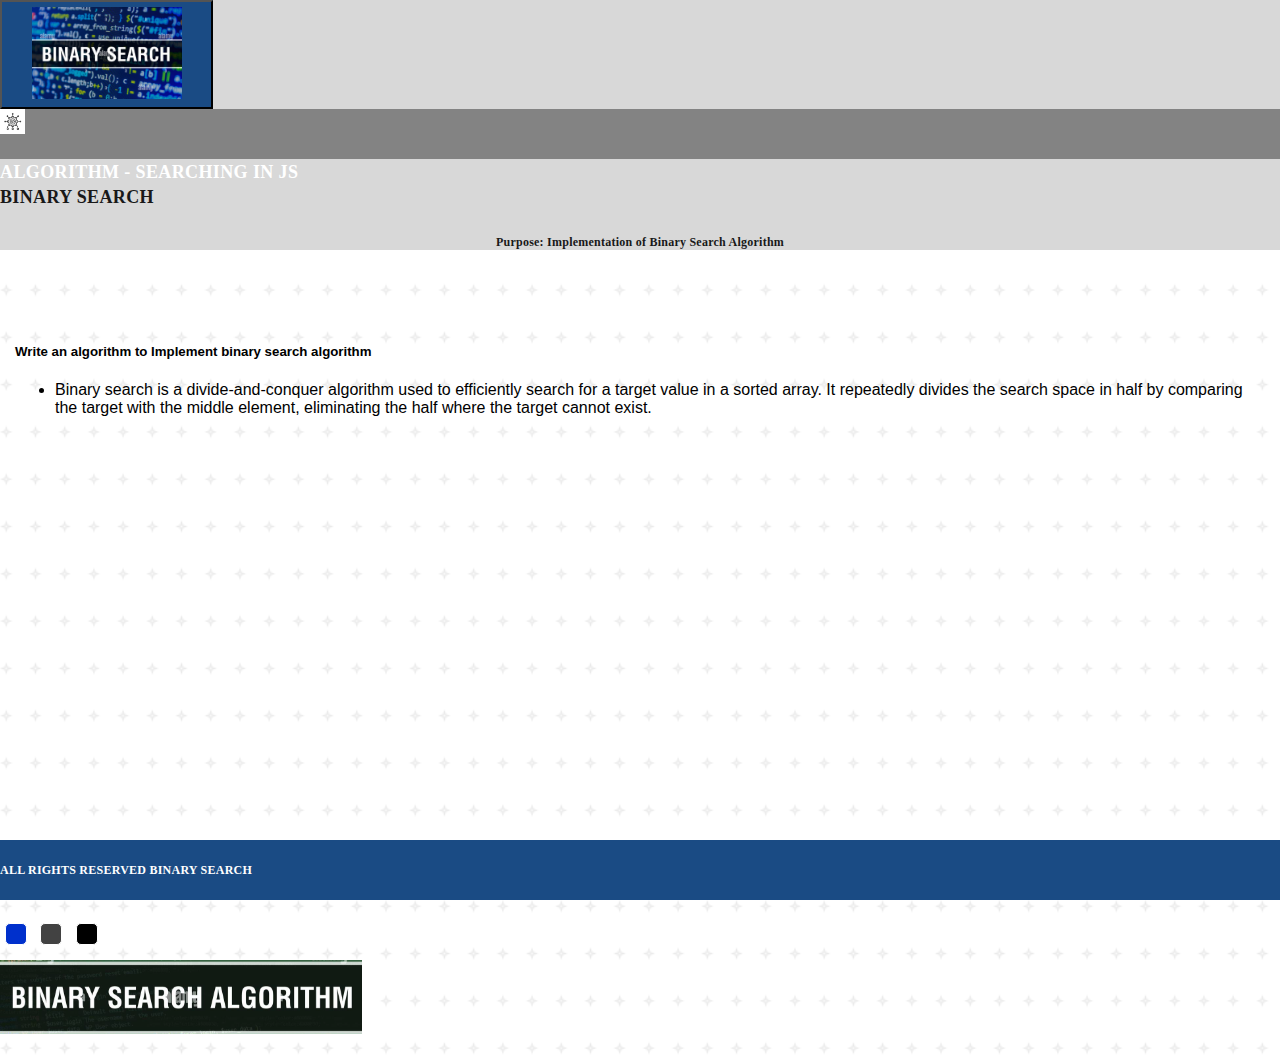
<file: examples/binary-search/index.html>
<!--
     Author: Build Rise Shine with Nyros (BRS) 
     Created: 2023
     Library / Component: Binary Search
     Description: Main page  for the app
     (c) Copyright by BRS with Nyros. 
-->

<!DOCTYPE html>
<html lang="en">
  <head>
    <meta charset="UTF-8" />
    <meta name="viewport" content="width=device-width, initial-scale=1.0" />
    <meta http-equiv="X-UA-Compatible" content="ie=edge" />
    <title>Binary Search | Algorithm in JS</title>
    <link
      rel="icon"
      href="assets/img/Screenshot from 2024-03-27 12-44-32.png"
    />
    <link
      href="https://cdn.jsdelivr.net/npm/bootstrap@5.3.0-alpha1/dist/css/bootstrap.min.css"
      rel="stylesheet"
      integrity="sha384-GLhlTQ8iRABdZLl6O3oVMWSktQOp6b7In1Zl3/Jr59b6EGGoI1aFkw7cmDA6j6gD"
      crossorigin="anonymous"
    />
    <link rel="stylesheet" href="assets/css/style.css" />
  </head>
  <body>
    <header>
      <div class="d-flex bg-gradient">
        <div class="d-flex flex-grow-1">
          <nav class="courseTitle">
            <button class="navbar-brand border-0">
              <img
                src="assets/img/Screenshot from 2024-03-27 12-45-16.png"
                alt="logo"
              />
            </button>
          </nav>
          <div class="flex-grow-1">
            <div class="ReactTitle ps-3 d-flex align-items-center">
              <img src="assets/img/algorithm.png" alt="logo" />
              <h3 class="mb-0">Algorithm - Searching in JS</h3>
            </div>
            <div class="d-flex ps-3 align-items-center">
              <div class="flex-grow-1">
                <h4>Binary Search</h4>
                <p class="pb-0 mb-0 text-start">
                  Purpose: Implementation of Binary Search Algorithm
                </p>
              </div>
            </div>
          </div>
        </div>
      </div>
    </header>

    <main role="main" class="container" style="margin-bottom: 100px">
      <h5 class="text-start">
        Write an algorithm to Implement binary search algorithm
      </h5>
      <ul class="text-start">
        <li>
          Binary search is a divide-and-conquer algorithm used to efficiently
          search for a target value in a sorted array. It repeatedly divides the
          search space in half by comparing the target with the middle element,
          eliminating the half where the target cannot exist.
        </li>
      </ul>
    </main>

    <footer class="footer footer-dark">
      <div class="d-flex justify-content-between px-5">
        <div>ALL RIGHTS RESERVED BINARY SEARCH</div>
        <div>
          <button
            onclick="setTheme('#0030cc')"
            class="theme-switch theme-switch-chathams_blue"
          ></button>
          <button
            onclick="setTheme('#424242')"
            class="theme-switch theme-switch-tamarillo"
          ></button>
          <button
            onclick="setTheme('#000000')"
            class="theme-switch theme-switch-yellow_sea"
          ></button>
        </div>
        <div>
          <img
            src="assets/img/Screenshot from 2024-03-27 12-45-43.png"
            alt="logo"
          />
        </div>
      </div>
    </footer>
    <script src="assets/js/binary-search.js" defer></script>
    <script src="assets/js/theme.js" defer></script>
  </body>
</html>
</file>
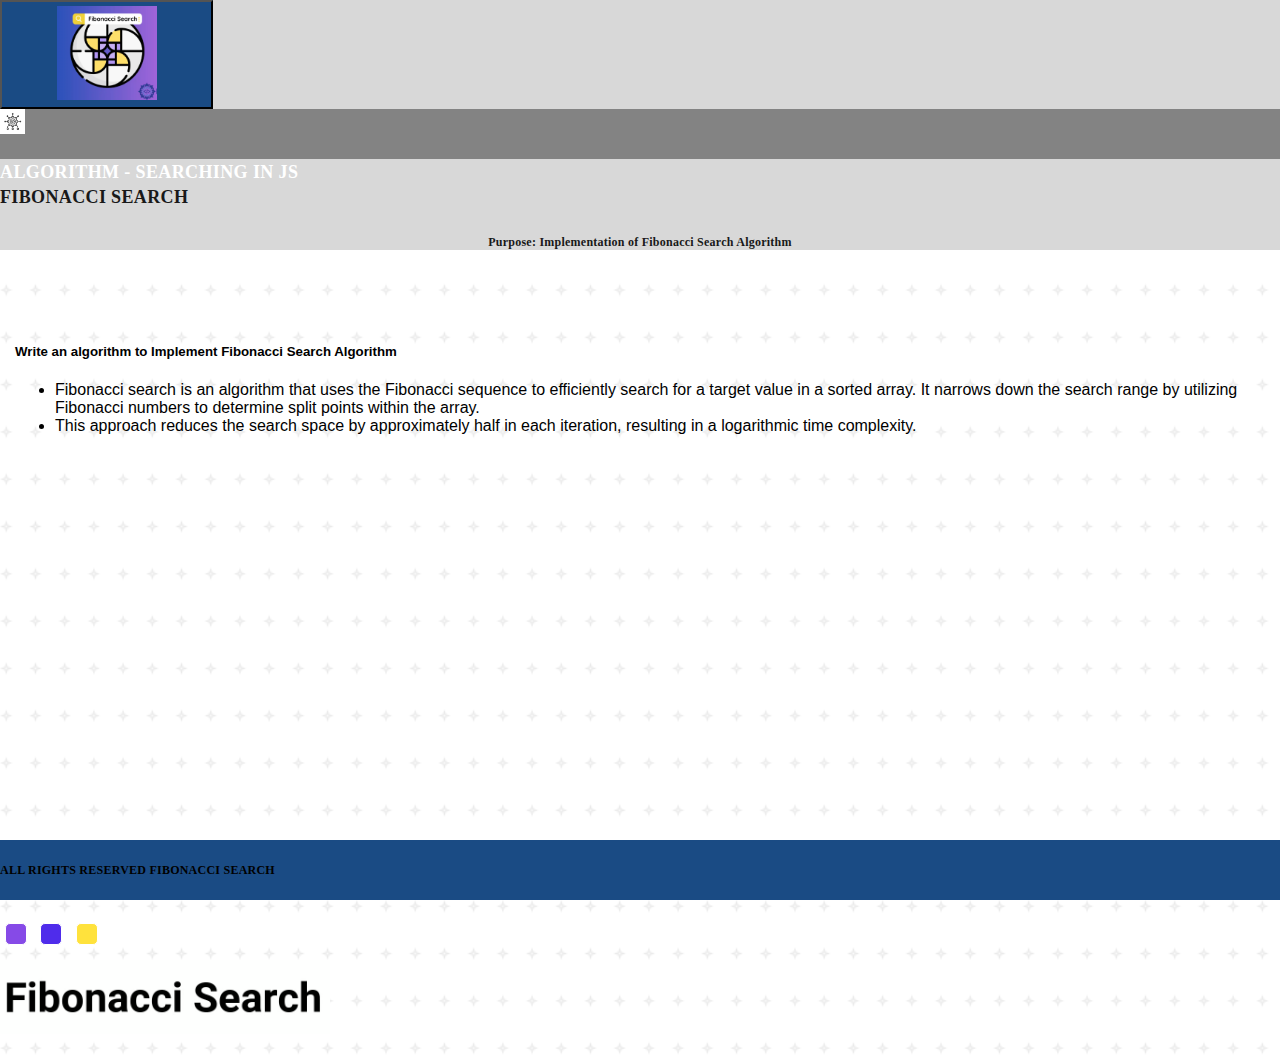
<file: examples/fibonacci-search/index.html>
<!--
     Author: Build Rise Shine with Nyros (BRS) 
     Created: 2023
     Library / Component: Fibonacci Search
     Description: Main page  for the app
     (c) Copyright by BRS with Nyros. 
-->

<!DOCTYPE html>
<html lang="en">
  <head>
    <meta charset="UTF-8" />
    <meta name="viewport" content="width=device-width, initial-scale=1.0" />
    <meta http-equiv="X-UA-Compatible" content="ie=edge" />
    <title>Fibonacci Search | Algorithm in JS</title>
    <link
      rel="icon"
      href="assets/img/Screenshot from 2024-03-27 12-44-32.png"
    />
    <link
      href="https://cdn.jsdelivr.net/npm/bootstrap@5.3.0-alpha1/dist/css/bootstrap.min.css"
      rel="stylesheet"
      integrity="sha384-GLhlTQ8iRABdZLl6O3oVMWSktQOp6b7In1Zl3/Jr59b6EGGoI1aFkw7cmDA6j6gD"
      crossorigin="anonymous"
    />
    <link rel="stylesheet" href="assets/css/style.css" />
  </head>
  <body>
    <header>
      <div class="d-flex bg-gradient">
        <div class="d-flex flex-grow-1">
          <nav class="courseTitle">
            <button class="navbar-brand border-0">
              <img
                src="assets/img/Screenshot from 2024-03-27 12-47-49.png"
                alt="logo"
              />
            </button>
          </nav>
          <div class="flex-grow-1">
            <div class="ReactTitle ps-3 d-flex align-items-center">
              <img src="assets/img/algorithm.png" alt="logo" />
              <h3 class="mb-0">Algorithm - Searching in JS</h3>
            </div>
            <div class="d-flex ps-3 align-items-center">
              <div class="flex-grow-1">
                <h4>Fibonacci Search</h4>
                <p class="pb-0 mb-0 text-start">
                  Purpose: Implementation of Fibonacci Search Algorithm
                </p>
              </div>
            </div>
          </div>
        </div>
      </div>
    </header>

    <main role="main" class="container" style="margin-bottom: 100px">
      <h5 class="text-start">
        Write an algorithm to Implement Fibonacci Search Algorithm
      </h5>
      <ul class="text-start">
        <li class="mb-3">
          Fibonacci search is an algorithm that uses the Fibonacci sequence to
          efficiently search for a target value in a sorted array. It narrows
          down the search range by utilizing Fibonacci numbers to determine
          split points within the array.
        </li>
        <li>
          This approach reduces the search space by approximately half in each
          iteration, resulting in a logarithmic time complexity.
        </li>
      </ul>
    </main>

    <footer class="footer footer-dark">
      <div class="d-flex justify-content-between px-5">
        <div>ALL RIGHTS RESERVED FIBONACCI SEARCH</div>
        <div>
          <button
            onclick="setTheme('#864ae7')"
            class="theme-switch theme-switch-chathams_blue"
          ></button>
          <button
            onclick="setTheme('#4f2ceb')"
            class="theme-switch theme-switch-tamarillo"
          ></button>
          <button
            onclick="setTheme('#ffe23c')"
            class="theme-switch theme-switch-yellow_sea"
          ></button>
        </div>
        <div>
          <img
            src="assets/img/Screenshot from 2024-03-27 12-47-01.png"
            alt="logo"
          />
        </div>
      </div>
    </footer>
    <script src="assets/js/fibonacci-search.js" defer></script>
    <script src="assets/js/theme.js" defer></script>
  </body>
</html>
</file>
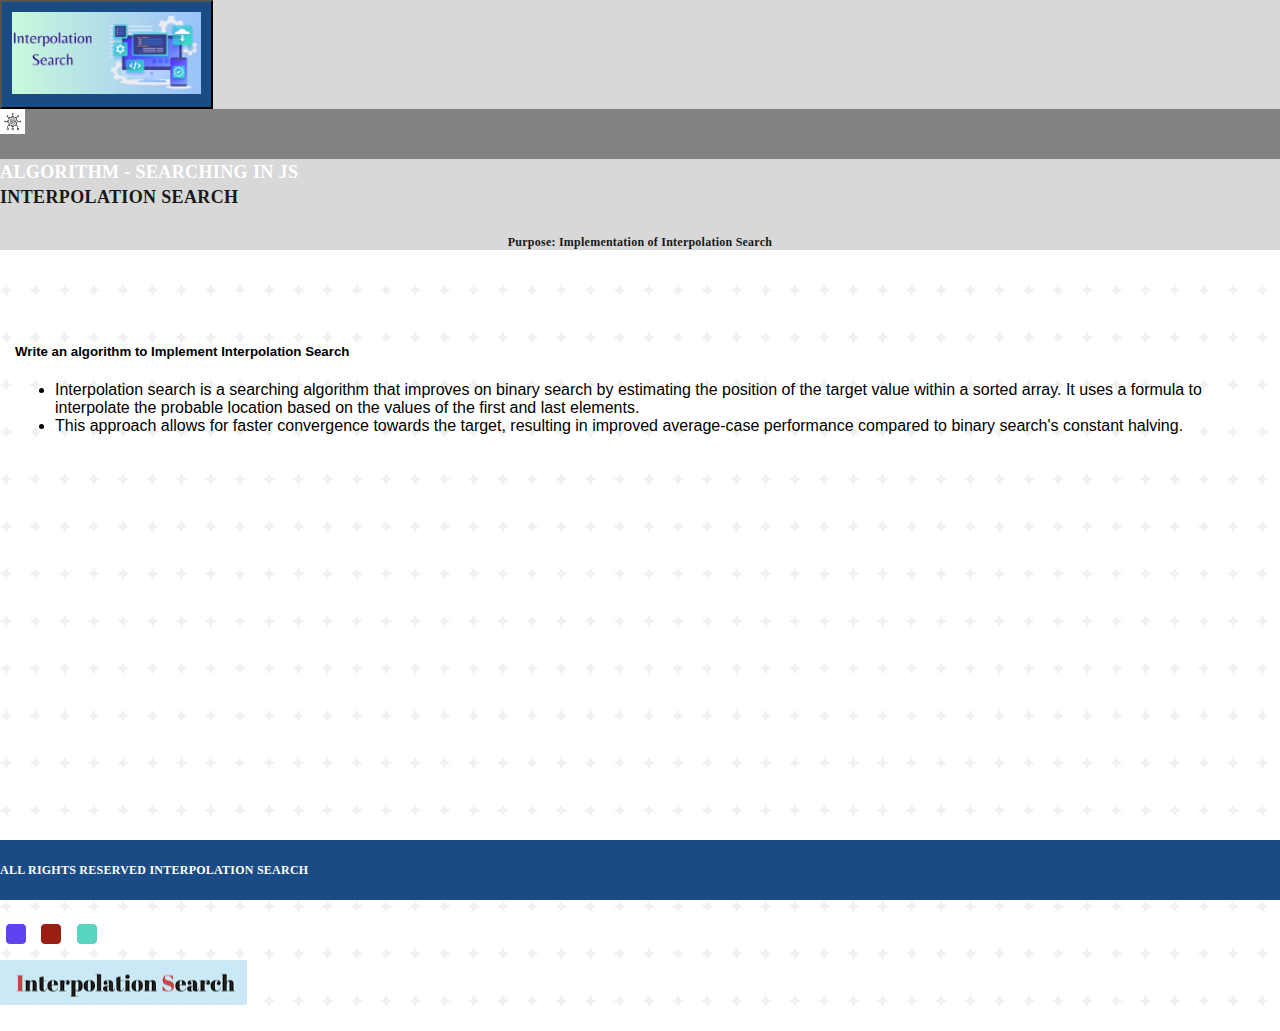
<file: examples/interpolation-search/index.html>
<!--
     Author: Build Rise Shine with Nyros (BRS) 
     Created: 2023
     Library / Component: Interpolation Search
     Description: Main page  for the app
     (c) Copyright by BRS with Nyros. 
-->

<!DOCTYPE html>
<html lang="en">
  <head>
    <meta charset="UTF-8" />
    <meta name="viewport" content="width=device-width, initial-scale=1.0" />
    <meta http-equiv="X-UA-Compatible" content="ie=edge" />
    <title>Interpolation Search | Algorithm in JS</title>
    <link
      rel="icon"
      href="assets/img/Screenshot from 2024-03-27 12-44-32.png"
    />
    <link
      href="https://cdn.jsdelivr.net/npm/bootstrap@5.3.0-alpha1/dist/css/bootstrap.min.css"
      rel="stylesheet"
      integrity="sha384-GLhlTQ8iRABdZLl6O3oVMWSktQOp6b7In1Zl3/Jr59b6EGGoI1aFkw7cmDA6j6gD"
      crossorigin="anonymous"
    />
    <link rel="stylesheet" href="assets/css/style.css" />
  </head>
  <body>
    <header>
      <div class="d-flex bg-gradient">
        <div class="d-flex flex-grow-1">
          <nav class="courseTitle">
            <button class="navbar-brand border-0">
              <img
                src="assets/img/Screenshot from 2024-03-27 12-52-49.png"
                alt="logo"
              />
            </button>
          </nav>
          <div class="flex-grow-1">
            <div class="ReactTitle ps-3 d-flex align-items-center">
              <img src="assets/img/algorithm.png" alt="logo" />
              <h3 class="mb-0">Algorithm - Searching in JS</h3>
            </div>
            <div class="d-flex ps-3 align-items-center">
              <div class="flex-grow-1">
                <h4>Interpolation Search</h4>
                <p class="pb-0 mb-0 text-start">
                  Purpose: Implementation of Interpolation Search
                </p>
              </div>
            </div>
          </div>
        </div>
      </div>
    </header>

    <main role="main" class="container" style="margin-bottom: 100px">
      <h5 class="text-start">
        Write an algorithm to Implement Interpolation Search
      </h5>
      <ul class="text-start">
        <li class="mb-3">
          Interpolation search is a searching algorithm that improves on binary
          search by estimating the position of the target value within a sorted
          array. It uses a formula to interpolate the probable location based on
          the values of the first and last elements.
        </li>
        <li>
          This approach allows for faster convergence towards the target,
          resulting in improved average-case performance compared to binary
          search's constant halving.
        </li>
      </ul>
    </main>

    <footer class="footer footer-dark">
      <div class="d-flex justify-content-between px-5">
        <div>ALL RIGHTS RESERVED INTERPOLATION SEARCH</div>
        <div>
          <button
            onclick="setTheme('#5e44f1')"
            class="theme-switch theme-switch-chathams_blue"
          ></button>
          <button
            onclick="setTheme('#991E14')"
            class="theme-switch theme-switch-tamarillo"
          ></button>
          <button
            onclick="setTheme('#59d4c0')"
            class="theme-switch theme-switch-yellow_sea"
          ></button>
        </div>
        <div>
          <img
            src="assets/img/Screenshot from 2024-03-27 14-19-47.png"
            alt="logo"
          />
        </div>
      </div>
    </footer>
    <script src="assets/js/interpolation-search.js" defer></script>
    <script src="assets/js/theme.js" defer></script>
  </body>
</html>
</file>
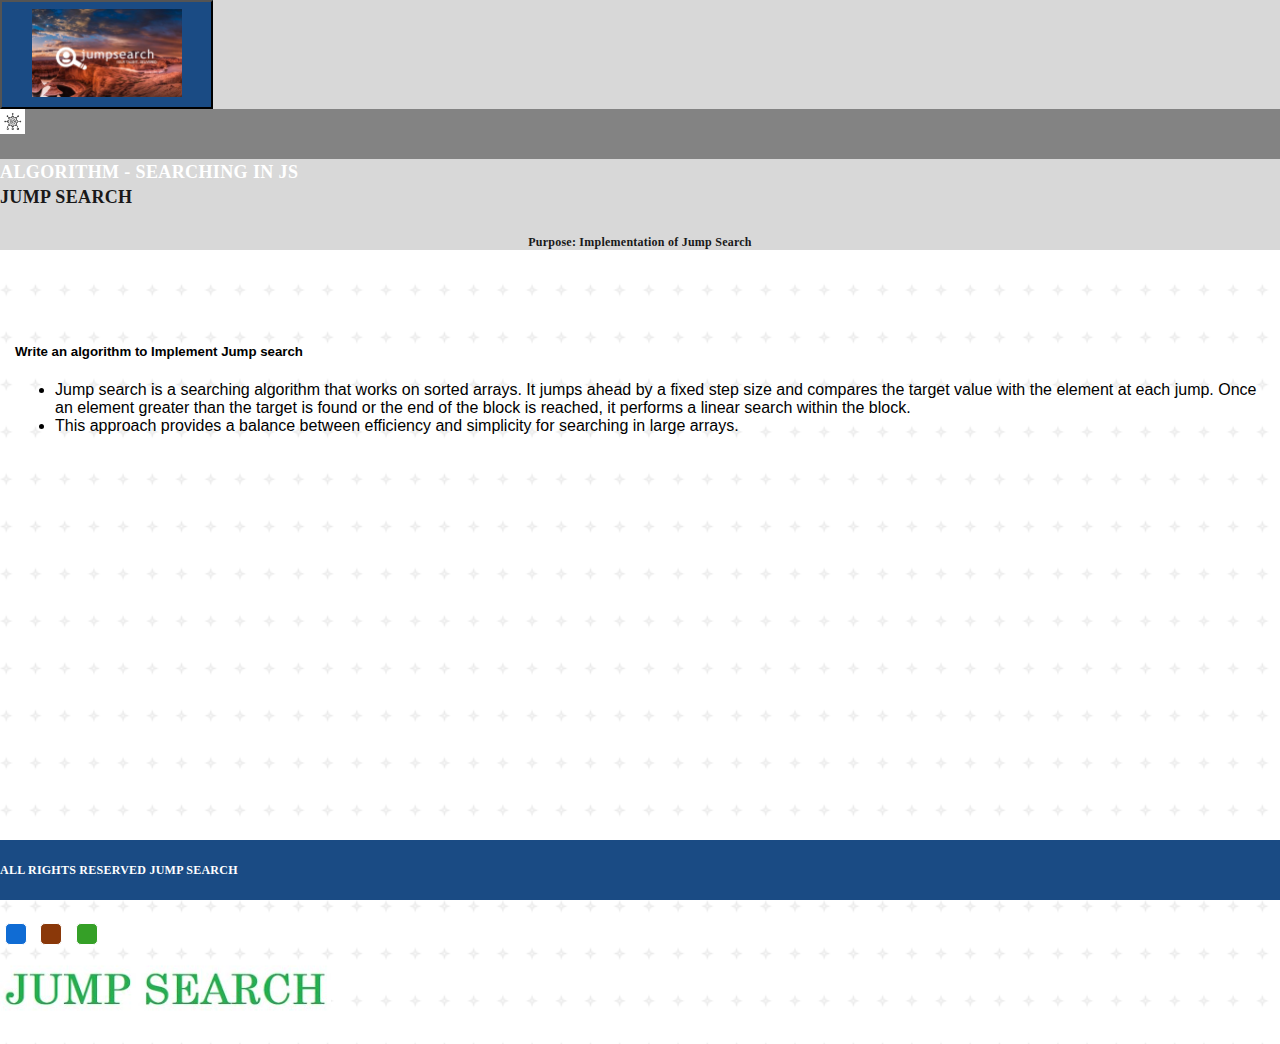
<file: examples/jump-search/index.html>
<!--
     Author: Build Rise Shine with Nyros (BRS) 
     Created: 2023
     Library / Component: Jump Search
     Description: Main page  for the app
     (c) Copyright by BRS with Nyros. 
-->

<!DOCTYPE html>
<html lang="en">
  <head>
    <meta charset="UTF-8" />
    <meta name="viewport" content="width=device-width, initial-scale=1.0" />
    <meta http-equiv="X-UA-Compatible" content="ie=edge" />
    <title>Jump Search | Algorithm in JS</title>
    <link
      rel="icon"
      href="assets/img/Screenshot from 2024-03-27 12-44-32.png"
    />
    <link
      href="https://cdn.jsdelivr.net/npm/bootstrap@5.3.0-alpha1/dist/css/bootstrap.min.css"
      rel="stylesheet"
      integrity="sha384-GLhlTQ8iRABdZLl6O3oVMWSktQOp6b7In1Zl3/Jr59b6EGGoI1aFkw7cmDA6j6gD"
      crossorigin="anonymous"
    />
    <link rel="stylesheet" href="assets/css/style.css" />
  </head>
  <body>
    <header>
      <div class="d-flex bg-gradient">
        <div class="d-flex flex-grow-1">
          <nav class="courseTitle">
            <button class="navbar-brand border-0">
              <img
                src="assets/img/Screenshot from 2024-03-27 12-56-32.png"
                alt="logo"
              />
            </button>
          </nav>
          <div class="flex-grow-1">
            <div class="ReactTitle ps-3 d-flex align-items-center">
              <img src="assets/img/algorithm.png" alt="logo" />
              <h3 class="mb-0">Algorithm - Searching in JS</h3>
            </div>
            <div class="d-flex ps-3 align-items-center">
              <div class="flex-grow-1">
                <h4>Jump Search</h4>
                <p class="pb-0 mb-0 text-start">
                  Purpose: Implementation of Jump Search
                </p>
              </div>
            </div>
          </div>
        </div>
      </div>
    </header>

    <main role="main" class="container" style="margin-bottom: 100px">
      <h5 class="text-start">Write an algorithm to Implement Jump search</h5>
      <ul class="text-start">
        <li class="mb-3">
          Jump search is a searching algorithm that works on sorted arrays. It
          jumps ahead by a fixed step size and compares the target value with
          the element at each jump. Once an element greater than the target is
          found or the end of the block is reached, it performs a linear search
          within the block.
        </li>
        <li>
          This approach provides a balance between efficiency and simplicity for
          searching in large arrays.
        </li>
      </ul>
    </main>

    <footer class="footer footer-dark">
      <div class="d-flex justify-content-between px-5">
        <div>ALL RIGHTS RESERVED JUMP SEARCH</div>
        <div>
          <button
            onclick="setTheme('#106cd4')"
            class="theme-switch theme-switch-chathams_blue"
          ></button>
          <button
            onclick="setTheme('#8a3809')"
            class="theme-switch theme-switch-tamarillo"
          ></button>
          <button
            onclick="setTheme('#35a027')"
            class="theme-switch theme-switch-yellow_sea"
          ></button>
        </div>
        <div>
          <img
            src="assets/img/Screenshot from 2024-03-27 12-56-57.png"
            alt="logo"
          />
        </div>
      </div>
    </footer>
    <script src="assets/js/jump-search.js" defer></script>
    <script src="assets/js/theme.js" defer></script>
  </body>
</html>
</file>
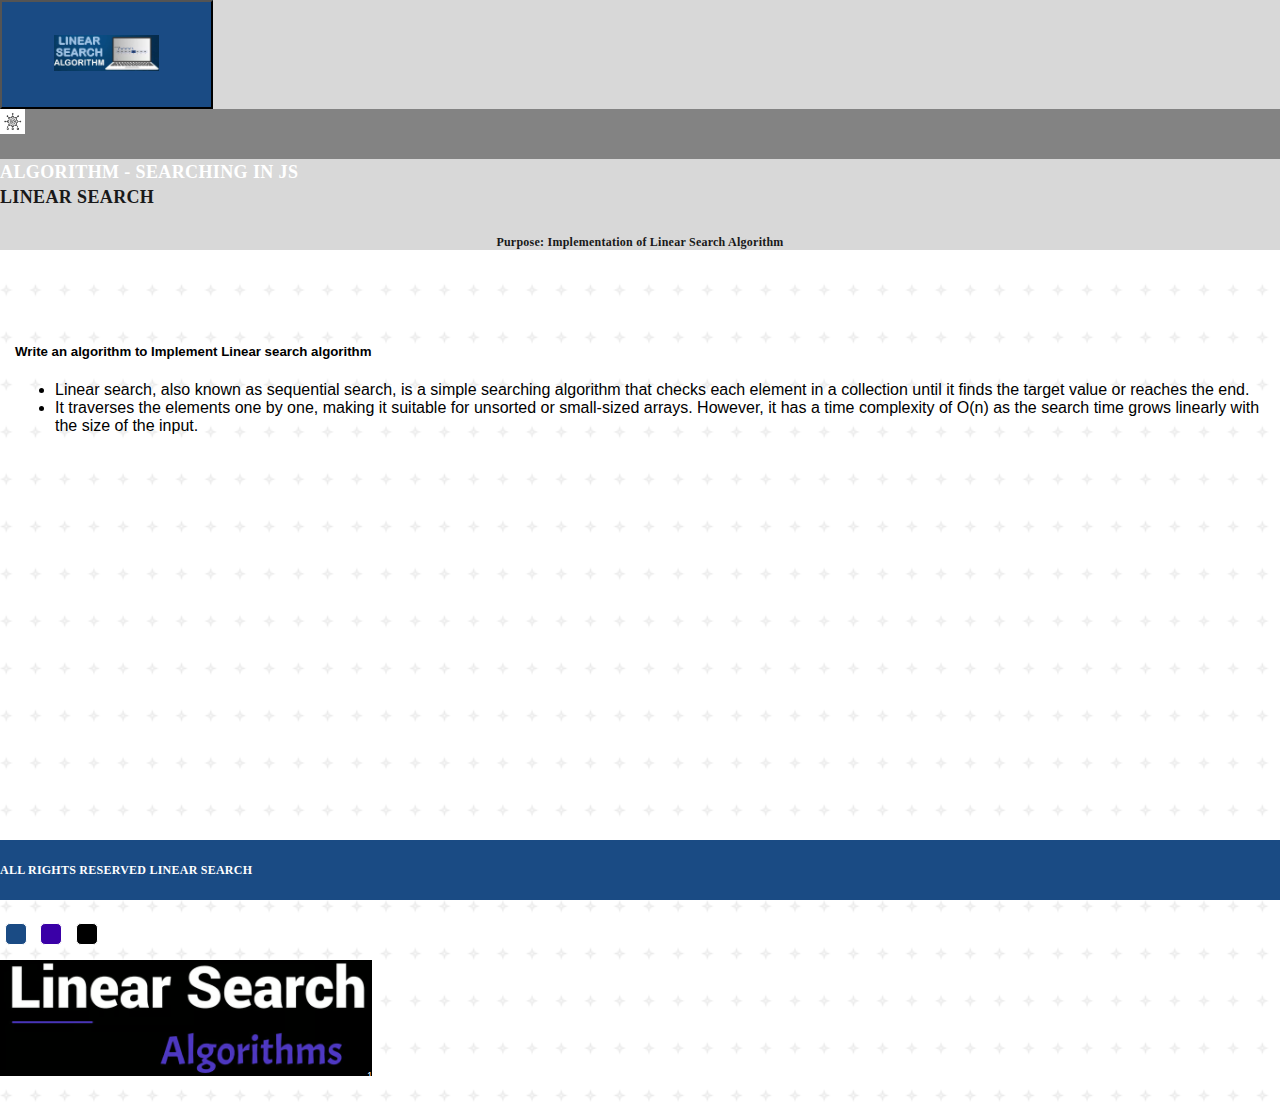
<file: examples/linear-search/index.html>
<!--
     Author: Build Rise Shine with Nyros (BRS) 
     Created: 2023
     Library / Component: Linear Search
     Description: Main page  for the app
     (c) Copyright by BRS with Nyros. 
-->

<!DOCTYPE html>
<html lang="en">
  <head>
    <meta charset="UTF-8" />
    <meta name="viewport" content="width=device-width, initial-scale=1.0" />
    <meta http-equiv="X-UA-Compatible" content="ie=edge" />
    <title>Linear Search | Algorithm in JS</title>
    <link
      rel="icon"
      href="assets/img/Screenshot from 2024-03-27 12-44-32.png"
    />
    <link
      href="https://cdn.jsdelivr.net/npm/bootstrap@5.3.0-alpha1/dist/css/bootstrap.min.css"
      rel="stylesheet"
      integrity="sha384-GLhlTQ8iRABdZLl6O3oVMWSktQOp6b7In1Zl3/Jr59b6EGGoI1aFkw7cmDA6j6gD"
      crossorigin="anonymous"
    />
    <link rel="stylesheet" href="assets/css/style.css" />
  </head>
  <body>
    <header>
      <div class="d-flex bg-gradient">
        <div class="d-flex flex-grow-1">
          <nav class="courseTitle">
            <button class="navbar-brand border-0">
              <img
                src="assets/img/Screenshot from 2024-03-27 12-58-04.png"
                alt="logo"
              />
            </button>
          </nav>
          <div class="flex-grow-1">
            <div class="ReactTitle ps-3 d-flex align-items-center">
              <img src="assets/img/algorithm.png" alt="logo" />
              <h3 class="mb-0">Algorithm - Searching in JS</h3>
            </div>
            <div class="d-flex ps-3 align-items-center">
              <div class="flex-grow-1">
                <h4>Linear Search</h4>
                <p class="pb-0 mb-0 text-start">
                  Purpose: Implementation of Linear Search Algorithm
                </p>
              </div>
            </div>
          </div>
        </div>
      </div>
    </header>

    <main role="main" class="container" style="margin-bottom: 100px">
      <h5 class="text-start">
        Write an algorithm to Implement Linear search algorithm
      </h5>
      <ul class="text-start">
        <li class="mb-2">
          Linear search, also known as sequential search, is a simple searching
          algorithm that checks each element in a collection until it finds the
          target value or reaches the end.
        </li>
        <li>
          It traverses the elements one by one, making it suitable for unsorted
          or small-sized arrays. However, it has a time complexity of O(n) as
          the search time grows linearly with the size of the input.
        </li>
      </ul>
    </main>

    <footer class="footer footer-dark">
      <div class="d-flex justify-content-between px-5">
        <div>ALL RIGHTS RESERVED LINEAR SEARCH</div>
        <div>
          <button
            onclick="setTheme('#1A4B84')"
            class="theme-switch theme-switch-chathams_blue"
          ></button>
          <button
            onclick="setTheme('#3a00a7')"
            class="theme-switch theme-switch-tamarillo"
          ></button>
          <button
            onclick="setTheme('#000000')"
            class="theme-switch theme-switch-yellow_sea"
          ></button>
        </div>
        <div>
          <img
            src="assets/img/Screenshot from 2024-03-27 12-57-37.png"
            alt="logo"
          />
        </div>
      </div>
    </footer>
    <script src="assets/js/linear-search.js" defer></script>
    <script src="assets/js/theme.js" defer></script>
  </body>
</html>
</file>
<file: examples/binary-search/assets/css/style.css>
/*
Author:    Build Rise Shine with Nyros (BRS)
Created:   11.05.2022
Library / Component: Styling page for the app
(c) Copyright by BRS with Nyros.
*/

:root {
    --primary-color: #1A4B84;
    --chathams_blue: #0030cc;
    --tamarillo: #424242;
    --yellow_sea: #000000;
}

* {
    box-sizing: border-box;
}

body {
    background-color: #f4f4f4;
    font-family: Arial, Helvetica, sans-serif;
    margin: 0;
    padding: 0;
}

h1 {
    color: var(--primary-color);
}

p {
    text-align: center;
}



.currency {
    padding: 40px 0;
    display: flex;
    align-items: center;
    justify-content: space-between;
}

.currency select {
    padding: 10px 20px 10px 10px;
    -moz-appearance: none;
    -webkit-appearance: none;
    appearance: none;
    border: 1px solid #dedede;
    font-size: 16px;
    background: transparent;
    background-image: url('data:image/svg+xml;charset=US-ASCII,%3Csvg%20xmlns%3D%22http%3A%2F%2Fwww.w3.org%2F2000%2Fsvg%22%20width%3D%22292.4%22%20height%3D%22292.4%22%3E%3Cpath%20fill%3D%22%20000002%22%20d%3D%22M287%2069.4a17.6%2017.6%200%200%200-13-5.4H18.4c-5%200-9.3%201.8-12.9%205.4A17.6%2017.6%200%200%200%200%2082.2c0%205%201.8%209.3%205.4%2012.9l128%20127.9c3.6%203.6%207.8%205.4%2012.8%205.4s9.2-1.8%2012.8-5.4L287%2095c3.5-3.5%205.4-7.8%205.4-12.8%200-5-1.9-9.2-5.5-12.8z%22%2F%3E%3C%2Fsvg%3E');
    background-position: right 10px top 50%, 0, 0;
    background-size: 12px auto, 100%;
    background-repeat: no-repeat;
}

.currency input {
    border: 0;
    background: transparent;
    font-size: 30px;
    text-align: right;
}

.swap-rate-container {
    display: flex;
    align-items: center;
    justify-content: space-between;
}

.rate {
    color: var(--primary-color);
    font-size: 14px;
    padding: 0 10px;
}

select:focus,
input:focus,
button:focus {
    outline: 0;
}

@media (max-width: 600px) {
    .currency input {
        width: 200px;
    }
}


/* NAVBAR STYLING STARTS */

.nav-links a {
    color: #fff;
}

/* Header Styles
  -------------------------------------------------- */

header .bg-gradient {
    background: rgb(216, 216, 216);
}

body {
    background: url("../img/BG.png");
    background-size: cover;
}

header .navbar {
    padding: 20px 0 0;
}

header .navbar-brand {
    padding: 0;
    z-index: 1;
    width: 213px;
    height: 109px;
    background-color: var(--primary-color);
}

header .navbar-brand img {
    width: 150px;
}

img {
    max-width: 85%;
}

header h3 {
    font: normal normal 600 18px/27px Oswald;
    color: #fff;
}

header h4 {
    font: normal normal 600 18px/28px Oswald;
    letter-spacing: 0.36px;
    color: #191919;
    text-transform: uppercase;
}

header p {
    font: 600 12px/15px Poppins;
    letter-spacing: 0.24px;
    color: #191919;
}

.ReactTitle {
    background-color: #838383;
    height: 50px;
    font: normal normal 600 19px/27px Oswald;
    letter-spacing: 0.38px;
    color: #FFFFFF;
    text-transform: uppercase;
}

.ReactTitle img {
    width: 25px;
    margin-right: 10px;
}


.link {
    background-color: rgba(0, 0, 0, 0.09);
    font: normal normal medium 12px/15px Poppins;
    letter-spacing: 0.24px;
    height: 40px;
    padding: 10px 10px;

}

.link a {
    color: #055BA6;

}

/* Sticky footer styles
  -------------------------------------------------- */
html {
    position: relative;
    min-height: 100%;
}

body {
    /* Margin bottom by footer height */
    margin-bottom: 60px;
}

.footer {
    position: absolute;
    bottom: 0;
    width: 100%;
    /* Set the fixed height of the footer here */
    height: 60px;
    line-height: 60px;
    /* Vertically center the text there */
    background-color: #f5f5f5;
}


/* Custom page CSS
  -------------------------------------------------- */
/* Not required for template or sticky footer method. */

body>.container {
    padding: 60px 15px 0;
}

.footer>.container {
    padding-right: 15px;
    padding-left: 15px;
}

code {
    font-size: 80%;
}

.footer-dark {
    background-color: var(--primary-color);
    color: #fff;
}

.toggle-currency {
    font-size: 20px;
}

footer {
    font: normal normal 600 12px/19px Oswald;
    letter-spacing: 0.24px;
    color: #FFFFFF;
}

.theme-switch {
    margin: 0 5px;
    padding: 10px;
    font-size: 0.5rem;
    border: 1px solid #FFFFFF;
    border-radius: 5px;
    width: 20px;
    height: 20px;
    cursor: pointer;
}

.theme-switch-chathams_blue {
    background-color: var(--chathams_blue);
}

.theme-switch-chathams_blue:hover {
  box-shadow: 2px 2px 2px var(--chathams_blue);
}

.theme-switch-tamarillo {
    background-color: var(--tamarillo);
}

.theme-switch-tamarillo:hover {
  box-shadow: 2px 2px 2px var(--tamarillo);
}

.theme-switch-yellow_sea {
    background-color: var(--yellow_sea);
}

.theme-switch-yellow_sea:hover {
  box-shadow: 2px 2px 2px var(--yellow_sea);
}
</file>
<file: examples/fibonacci-search/assets/css/style.css>
/*
Author:    Build Rise Shine with Nyros (BRS)
Created:   11.05.2022
Library / Component: Styling page for the app
(c) Copyright by BRS with Nyros.
*/

:root {
    --primary-color: #1A4B84;
    --chathams_blue: #864ae7;
    --tamarillo: #4f2ceb;
    --yellow_sea: #ffe23c;
}

* {
    box-sizing: border-box;
}

body {
    background-color: #f4f4f4;
    font-family: Arial, Helvetica, sans-serif;
    margin: 0;
    padding: 0;
}

h1 {
    color: var(--primary-color);
}

p {
    text-align: center;
}



.currency {
    padding: 40px 0;
    display: flex;
    align-items: center;
    justify-content: space-between;
}

.currency select {
    padding: 10px 20px 10px 10px;
    -moz-appearance: none;
    -webkit-appearance: none;
    appearance: none;
    border: 1px solid #dedede;
    font-size: 16px;
    background: transparent;
    background-image: url('data:image/svg+xml;charset=US-ASCII,%3Csvg%20xmlns%3D%22http%3A%2F%2Fwww.w3.org%2F2000%2Fsvg%22%20width%3D%22292.4%22%20height%3D%22292.4%22%3E%3Cpath%20fill%3D%22%20000002%22%20d%3D%22M287%2069.4a17.6%2017.6%200%200%200-13-5.4H18.4c-5%200-9.3%201.8-12.9%205.4A17.6%2017.6%200%200%200%200%2082.2c0%205%201.8%209.3%205.4%2012.9l128%20127.9c3.6%203.6%207.8%205.4%2012.8%205.4s9.2-1.8%2012.8-5.4L287%2095c3.5-3.5%205.4-7.8%205.4-12.8%200-5-1.9-9.2-5.5-12.8z%22%2F%3E%3C%2Fsvg%3E');
    background-position: right 10px top 50%, 0, 0;
    background-size: 12px auto, 100%;
    background-repeat: no-repeat;
}

.currency input {
    border: 0;
    background: transparent;
    font-size: 30px;
    text-align: right;
}

.swap-rate-container {
    display: flex;
    align-items: center;
    justify-content: space-between;
}

.rate {
    color: var(--primary-color);
    font-size: 14px;
    padding: 0 10px;
}

select:focus,
input:focus,
button:focus {
    outline: 0;
}

@media (max-width: 600px) {
    .currency input {
        width: 200px;
    }
}


/* NAVBAR STYLING STARTS */

.nav-links a {
    color: #fff;
}

/* Header Styles
  -------------------------------------------------- */

header .bg-gradient {
    background: rgb(216, 216, 216);
}

body {
    background: url("../img/BG.png");
    background-size: cover;
}

header .navbar {
    padding: 20px 0 0;
}

header .navbar-brand {
    padding: 0;
    z-index: 1;
    width: 213px;
    height: 109px;
    background-color: var(--primary-color);
}

header .navbar-brand img {
    width: 100px;
}

img {
    max-width: 80%;
}

header h3 {
    font: normal normal 600 18px/27px Oswald;
    color: #fff;
}

header h4 {
    font: normal normal 600 18px/28px Oswald;
    letter-spacing: 0.36px;
    color: #191919;
    text-transform: uppercase;
}

header p {
    font: 600 12px/15px Poppins;
    letter-spacing: 0.24px;
    color: #191919;
}

.ReactTitle {
    background-color: #838383;
    height: 50px;
    font: normal normal 600 19px/27px Oswald;
    letter-spacing: 0.38px;
    color: #FFFFFF;
    text-transform: uppercase;
}

.ReactTitle img {
    width: 25px;
    margin-right: 10px;
}


.link {
    background-color: rgba(0, 0, 0, 0.09);
    font: normal normal medium 12px/15px Poppins;
    letter-spacing: 0.24px;
    height: 40px;
    padding: 10px 10px;

}

.link a {
    color: #055BA6;

}

/* Sticky footer styles
  -------------------------------------------------- */
html {
    position: relative;
    min-height: 100%;
}

body {
    /* Margin bottom by footer height */
    margin-bottom: 60px;
}

.footer {
    position: absolute;
    bottom: 0;
    width: 100%;
    /* Set the fixed height of the footer here */
    height: 60px;
    line-height: 60px;
    /* Vertically center the text there */
    background-color: #f5f5f5;
}


/* Custom page CSS
  -------------------------------------------------- */
/* Not required for template or sticky footer method. */

body>.container {
    padding: 60px 15px 0;
}

.footer>.container {
    padding-right: 15px;
    padding-left: 15px;
}

code {
    font-size: 80%;
}

.footer-dark {
    background-color: var(--primary-color);
    color: #000000;
}

.toggle-currency {
    font-size: 20px;
}

footer {
    font: normal normal 600 12px/19px Oswald;
    letter-spacing: 0.24px;
    color: #FFFFFF;
}

.theme-switch {
    margin: 0 5px;
    padding: 10px;
    font-size: 0.5rem;
    border: 1px solid #FFFFFF;
    border-radius: 5px;
    width: 20px;
    height: 20px;
    cursor: pointer;
}

.theme-switch-chathams_blue {
    background-color: var(--chathams_blue);
}

.theme-switch-chathams_blue:hover {
  box-shadow: 2px 2px 2px var(--chathams_blue);
}

.theme-switch-tamarillo {
    background-color: var(--tamarillo);
}

.theme-switch-tamarillo:hover {
  box-shadow: 2px 2px 2px var(--tamarillo);
}

.theme-switch-yellow_sea {
    background-color: var(--yellow_sea);
}

.theme-switch-yellow_sea:hover {
  box-shadow: 2px 2px 2px var(--yellow_sea);
}
</file>
<file: examples/interpolation-search/assets/css/style.css>
/*
Author:    Build Rise Shine with Nyros (BRS)
Created:   11.05.2022
Library / Component: Styling page for the app
(c) Copyright by BRS with Nyros.
*/

:root {
    --primary-color: #1A4B84;
    --chathams_blue: #5e44f1;
    --tamarillo: #991E14;
    --yellow_sea: #59d4c0;
}

* {
    box-sizing: border-box;
}

body {
    background-color: #f4f4f4;
    font-family: Arial, Helvetica, sans-serif;
    margin: 0;
    padding: 0;
}

h1 {
    color: var(--primary-color);
}

p {
    text-align: center;
}



.currency {
    padding: 40px 0;
    display: flex;
    align-items: center;
    justify-content: space-between;
}

.currency select {
    padding: 10px 20px 10px 10px;
    -moz-appearance: none;
    -webkit-appearance: none;
    appearance: none;
    border: 1px solid #dedede;
    font-size: 16px;
    background: transparent;
    background-image: url('data:image/svg+xml;charset=US-ASCII,%3Csvg%20xmlns%3D%22http%3A%2F%2Fwww.w3.org%2F2000%2Fsvg%22%20width%3D%22292.4%22%20height%3D%22292.4%22%3E%3Cpath%20fill%3D%22%20000002%22%20d%3D%22M287%2069.4a17.6%2017.6%200%200%200-13-5.4H18.4c-5%200-9.3%201.8-12.9%205.4A17.6%2017.6%200%200%200%200%2082.2c0%205%201.8%209.3%205.4%2012.9l128%20127.9c3.6%203.6%207.8%205.4%2012.8%205.4s9.2-1.8%2012.8-5.4L287%2095c3.5-3.5%205.4-7.8%205.4-12.8%200-5-1.9-9.2-5.5-12.8z%22%2F%3E%3C%2Fsvg%3E');
    background-position: right 10px top 50%, 0, 0;
    background-size: 12px auto, 100%;
    background-repeat: no-repeat;
}

.currency input {
    border: 0;
    background: transparent;
    font-size: 30px;
    text-align: right;
}

.swap-rate-container {
    display: flex;
    align-items: center;
    justify-content: space-between;
}

.rate {
    color: var(--primary-color);
    font-size: 14px;
    padding: 0 10px;
}

select:focus,
input:focus,
button:focus {
    outline: 0;
}

@media (max-width: 600px) {
    .currency input {
        width: 200px;
    }
}


/* NAVBAR STYLING STARTS */

.nav-links a {
    color: #fff;
}

/* Header Styles
  -------------------------------------------------- */

header .bg-gradient {
    background: rgb(216, 216, 216);
}

body {
    background: url("../img/BG.png");
    background-size: cover;
}

header .navbar {
    padding: 20px 0 0;
}

header .navbar-brand {
    padding: 0;
    z-index: 1;
    width: 213px;
    height: 109px;
    background-color: var(--primary-color);
}

img {
    max-width: 90%;
}

header h3 {
    font: normal normal 600 18px/27px Oswald;
    color: #fff;
}

header h4 {
    font: normal normal 600 18px/28px Oswald;
    letter-spacing: 0.36px;
    color: #191919;
    text-transform: uppercase;
}

header p {
    font: 600 12px/15px Poppins;
    letter-spacing: 0.24px;
    color: #191919;
}

.ReactTitle {
    background-color: #838383;
    height: 50px;
    font: normal normal 600 19px/27px Oswald;
    letter-spacing: 0.38px;
    color: #FFFFFF;
    text-transform: uppercase;
}

.ReactTitle img {
    width: 25px;
    margin-right: 10px;
}


.link {
    background-color: rgba(0, 0, 0, 0.09);
    font: normal normal medium 12px/15px Poppins;
    letter-spacing: 0.24px;
    height: 40px;
    padding: 10px 10px;

}

.link a {
    color: #055BA6;

}

/* Sticky footer styles
  -------------------------------------------------- */
html {
    position: relative;
    min-height: 100%;
}

body {
    /* Margin bottom by footer height */
    margin-bottom: 60px;
}

.footer {
    position: absolute;
    bottom: 0;
    width: 100%;
    /* Set the fixed height of the footer here */
    height: 60px;
    line-height: 60px;
    /* Vertically center the text there */
    background-color: #f5f5f5;
}


/* Custom page CSS
  -------------------------------------------------- */
/* Not required for template or sticky footer method. */

body>.container {
    padding: 60px 15px 0;
}

.footer>.container {
    padding-right: 15px;
    padding-left: 15px;
}

code {
    font-size: 80%;
}

.footer-dark {
    background-color: var(--primary-color);
    color: #fff;
}

.toggle-currency {
    font-size: 20px;
}

footer {
    font: normal normal 600 12px/19px Oswald;
    letter-spacing: 0.24px;
    color: #FFFFFF;
}

.theme-switch {
    margin: 0 5px;
    padding: 10px;
    font-size: 0.5rem;
    border: 1px solid #FFFFFF;
    border-radius: 5px;
    width: 20px;
    height: 20px;
    cursor: pointer;
}

.theme-switch-chathams_blue {
    background-color: var(--chathams_blue);
}

.theme-switch-chathams_blue:hover {
  box-shadow: 2px 2px 2px var(--chathams_blue);
}

.theme-switch-tamarillo {
    background-color: var(--tamarillo);
}

.theme-switch-tamarillo:hover {
  box-shadow: 2px 2px 2px var(--tamarillo);
}

.theme-switch-yellow_sea {
    background-color: var(--yellow_sea);
}

.theme-switch-yellow_sea:hover {
  box-shadow: 2px 2px 2px var(--yellow_sea);
}
</file>
<file: examples/jump-search/assets/css/style.css>
/*
Author:    Build Rise Shine with Nyros (BRS)
Created:   11.05.2022
Library / Component: Styling page for the app
(c) Copyright by BRS with Nyros.
*/

:root {
    --primary-color: #1a4b84;
    --chathams_blue: #106cd4;
    --tamarillo: #8a3809;
    --yellow_sea: #35a027;
  }

* {
    box-sizing: border-box;
}

body {
    background-color: #f4f4f4;
    font-family: Arial, Helvetica, sans-serif;
    margin: 0;
    padding: 0;
}

h1 {
    color: var(--primary-color);
}

p {
    text-align: center;
}



.currency {
    padding: 40px 0;
    display: flex;
    align-items: center;
    justify-content: space-between;
}

.currency select {
    padding: 10px 20px 10px 10px;
    -moz-appearance: none;
    -webkit-appearance: none;
    appearance: none;
    border: 1px solid #dedede;
    font-size: 16px;
    background: transparent;
    background-image: url('data:image/svg+xml;charset=US-ASCII,%3Csvg%20xmlns%3D%22http%3A%2F%2Fwww.w3.org%2F2000%2Fsvg%22%20width%3D%22292.4%22%20height%3D%22292.4%22%3E%3Cpath%20fill%3D%22%20000002%22%20d%3D%22M287%2069.4a17.6%2017.6%200%200%200-13-5.4H18.4c-5%200-9.3%201.8-12.9%205.4A17.6%2017.6%200%200%200%200%2082.2c0%205%201.8%209.3%205.4%2012.9l128%20127.9c3.6%203.6%207.8%205.4%2012.8%205.4s9.2-1.8%2012.8-5.4L287%2095c3.5-3.5%205.4-7.8%205.4-12.8%200-5-1.9-9.2-5.5-12.8z%22%2F%3E%3C%2Fsvg%3E');
    background-position: right 10px top 50%, 0, 0;
    background-size: 12px auto, 100%;
    background-repeat: no-repeat;
}

.currency input {
    border: 0;
    background: transparent;
    font-size: 30px;
    text-align: right;
}

.swap-rate-container {
    display: flex;
    align-items: center;
    justify-content: space-between;
}

.rate {
    color: var(--primary-color);
    font-size: 14px;
    padding: 0 10px;
}

select:focus,
input:focus,
button:focus {
    outline: 0;
}

@media (max-width: 600px) {
    .currency input {
        width: 200px;
    }
}


/* NAVBAR STYLING STARTS */

.nav-links a {
    color: #fff;
}

/* Header Styles
  -------------------------------------------------- */

header .bg-gradient {
    background: rgb(216, 216, 216);
}

body {
    background: url("../img/BG.png");
    background-size: cover;
}

header .navbar {
    padding: 20px 0 0;
}

header .navbar-brand {
    padding: 0;
    z-index: 1;
    width: 213px;
    height: 109px;
    background-color: var(--primary-color);
}

header .navbar-brand img {
    width: 150px;
}

img {
    max-width: 80%;
}

header h3 {
    font: normal normal 600 18px/27px Oswald;
    color: #fff;
}

header h4 {
    font: normal normal 600 18px/28px Oswald;
    letter-spacing: 0.36px;
    color: #191919;
    text-transform: uppercase;
}

header p {
    font: 600 12px/15px Poppins;
    letter-spacing: 0.24px;
    color: #191919;
}

.ReactTitle {
    background-color: #838383;
    height: 50px;
    font: normal normal 600 19px/27px Oswald;
    letter-spacing: 0.38px;
    color: #FFFFFF;
    text-transform: uppercase;
}

.ReactTitle img {
    width: 25px;
    margin-right: 10px;
}


.link {
    background-color: rgba(0, 0, 0, 0.09);
    font: normal normal medium 12px/15px Poppins;
    letter-spacing: 0.24px;
    height: 40px;
    padding: 10px 10px;

}

.link a {
    color: #055BA6;

}

/* Sticky footer styles
  -------------------------------------------------- */
html {
    position: relative;
    min-height: 100%;
}

body {
    /* Margin bottom by footer height */
    margin-bottom: 60px;
}

.footer {
    position: absolute;
    bottom: 0;
    width: 100%;
    /* Set the fixed height of the footer here */
    height: 60px;
    line-height: 60px;
    /* Vertically center the text there */
    background-color: #f5f5f5;
}


/* Custom page CSS
  -------------------------------------------------- */
/* Not required for template or sticky footer method. */

body>.container {
    padding: 60px 15px 0;
}

.footer>.container {
    padding-right: 15px;
    padding-left: 15px;
}

code {
    font-size: 80%;
}

.footer-dark {
    background-color: var(--primary-color);
    color: #fff;
}

.toggle-currency {
    font-size: 20px;
}

footer {
    font: normal normal 600 12px/19px Oswald;
    letter-spacing: 0.24px;
    color: #FFFFFF;
}

.theme-switch {
    margin: 0 5px;
    padding: 10px;
    font-size: 0.5rem;
    border: 1px solid #FFFFFF;
    border-radius: 5px;
    width: 20px;
    height: 20px;
    cursor: pointer;
}

.theme-switch-chathams_blue {
    background-color: var(--chathams_blue);
}

.theme-switch-chathams_blue:hover {
  box-shadow: 2px 2px 2px var(--chathams_blue);
}

.theme-switch-tamarillo {
    background-color: var(--tamarillo);
}

.theme-switch-tamarillo:hover {
  box-shadow: 2px 2px 2px var(--tamarillo);
}

.theme-switch-yellow_sea {
    background-color: var(--yellow_sea);
}

.theme-switch-yellow_sea:hover {
  box-shadow: 2px 2px 2px var(--yellow_sea);
}
</file>
<file: examples/linear-search/assets/css/style.css>
/*
Author:    Build Rise Shine with Nyros (BRS)
Created:   11.05.2022
Library / Component: Styling page for the app
(c) Copyright by BRS with Nyros.
*/

:root {
    --primary-color: #1A4B84;
    --chathams_blue: #1A4B84;
    --tamarillo: #3a00a7;
    --yellow_sea: #000000;
}

* {
    box-sizing: border-box;
}

body {
    background-color: #f4f4f4;
    font-family: Arial, Helvetica, sans-serif;
    margin: 0;
    padding: 0;
}

h1 {
    color: var(--primary-color);
}

p {
    text-align: center;
}



.currency {
    padding: 40px 0;
    display: flex;
    align-items: center;
    justify-content: space-between;
}

.currency select {
    padding: 10px 20px 10px 10px;
    -moz-appearance: none;
    -webkit-appearance: none;
    appearance: none;
    border: 1px solid #dedede;
    font-size: 16px;
    background: transparent;
    background-image: url('data:image/svg+xml;charset=US-ASCII,%3Csvg%20xmlns%3D%22http%3A%2F%2Fwww.w3.org%2F2000%2Fsvg%22%20width%3D%22292.4%22%20height%3D%22292.4%22%3E%3Cpath%20fill%3D%22%20000002%22%20d%3D%22M287%2069.4a17.6%2017.6%200%200%200-13-5.4H18.4c-5%200-9.3%201.8-12.9%205.4A17.6%2017.6%200%200%200%200%2082.2c0%205%201.8%209.3%205.4%2012.9l128%20127.9c3.6%203.6%207.8%205.4%2012.8%205.4s9.2-1.8%2012.8-5.4L287%2095c3.5-3.5%205.4-7.8%205.4-12.8%200-5-1.9-9.2-5.5-12.8z%22%2F%3E%3C%2Fsvg%3E');
    background-position: right 10px top 50%, 0, 0;
    background-size: 12px auto, 100%;
    background-repeat: no-repeat;
}

.currency input {
    border: 0;
    background: transparent;
    font-size: 30px;
    text-align: right;
}

.swap-rate-container {
    display: flex;
    align-items: center;
    justify-content: space-between;
}

.rate {
    color: var(--primary-color);
    font-size: 14px;
    padding: 0 10px;
}

select:focus,
input:focus,
button:focus {
    outline: 0;
}

@media (max-width: 600px) {
    .currency input {
        width: 200px;
    }
}


/* NAVBAR STYLING STARTS */

.nav-links a {
    color: #fff;
}

/* Header Styles
  -------------------------------------------------- */

header .bg-gradient {
    background: rgb(216, 216, 216);
}

body {
    background: url("../img/BG.png");
    background-size: cover;
}

header .navbar {
    padding: 20px 0 0;
}

header .navbar-brand {
    padding: 0;
    z-index: 1;
    width: 213px;
    height: 109px;
    background-color: var(--primary-color);
}

header .navbar-brand img {
    width: px;
}

img {
    max-width: 50%;
}

header h3 {
    font: normal normal 600 18px/27px Oswald;
    color: #fff;
}

header h4 {
    font: normal normal 600 18px/28px Oswald;
    letter-spacing: 0.36px;
    color: #191919;
    text-transform: uppercase;
}

header p {
    font: 600 12px/15px Poppins;
    letter-spacing: 0.24px;
    color: #191919;
}

.ReactTitle {
    background-color: #838383;
    height: 50px;
    font: normal normal 600 19px/27px Oswald;
    letter-spacing: 0.38px;
    color: #FFFFFF;
    text-transform: uppercase;
}

.ReactTitle img {
    width: 25px;
    margin-right: 10px;
}


.link {
    background-color: rgba(0, 0, 0, 0.09);
    font: normal normal medium 12px/15px Poppins;
    letter-spacing: 0.24px;
    height: 40px;
    padding: 10px 10px;

}

.link a {
    color: #055BA6;

}

/* Sticky footer styles
  -------------------------------------------------- */
html {
    position: relative;
    min-height: 100%;
}

body {
    /* Margin bottom by footer height */
    margin-bottom: 60px;
}

.footer {
    position: absolute;
    bottom: 0;
    width: 100%;
    /* Set the fixed height of the footer here */
    height: 60px;
    line-height: 60px;
    /* Vertically center the text there */
    background-color: #f5f5f5;
}


/* Custom page CSS
  -------------------------------------------------- */
/* Not required for template or sticky footer method. */

body>.container {
    padding: 60px 15px 0;
}

.footer>.container {
    padding-right: 15px;
    padding-left: 15px;
}

code {
    font-size: 80%;
}

.footer-dark {
    background-color: var(--primary-color);
    color: #fff;
}

.toggle-currency {
    font-size: 20px;
}

footer {
    font: normal normal 600 12px/19px Oswald;
    letter-spacing: 0.24px;
    color: #FFFFFF;
}

.theme-switch {
    margin: 0 5px;
    padding: 10px;
    font-size: 0.5rem;
    border: 1px solid #FFFFFF;
    border-radius: 5px;
    width: 20px;
    height: 20px;
    cursor: pointer;
}

.theme-switch-chathams_blue {
    background-color: var(--chathams_blue);
}

.theme-switch-chathams_blue:hover {
  box-shadow: 2px 2px 2px var(--chathams_blue);
}

.theme-switch-tamarillo {
    background-color: var(--tamarillo);
}

.theme-switch-tamarillo:hover {
  box-shadow: 2px 2px 2px var(--tamarillo);
}

.theme-switch-yellow_sea {
    background-color: var(--yellow_sea);
}

.theme-switch-yellow_sea:hover {
  box-shadow: 2px 2px 2px var(--yellow_sea);
}
</file>
